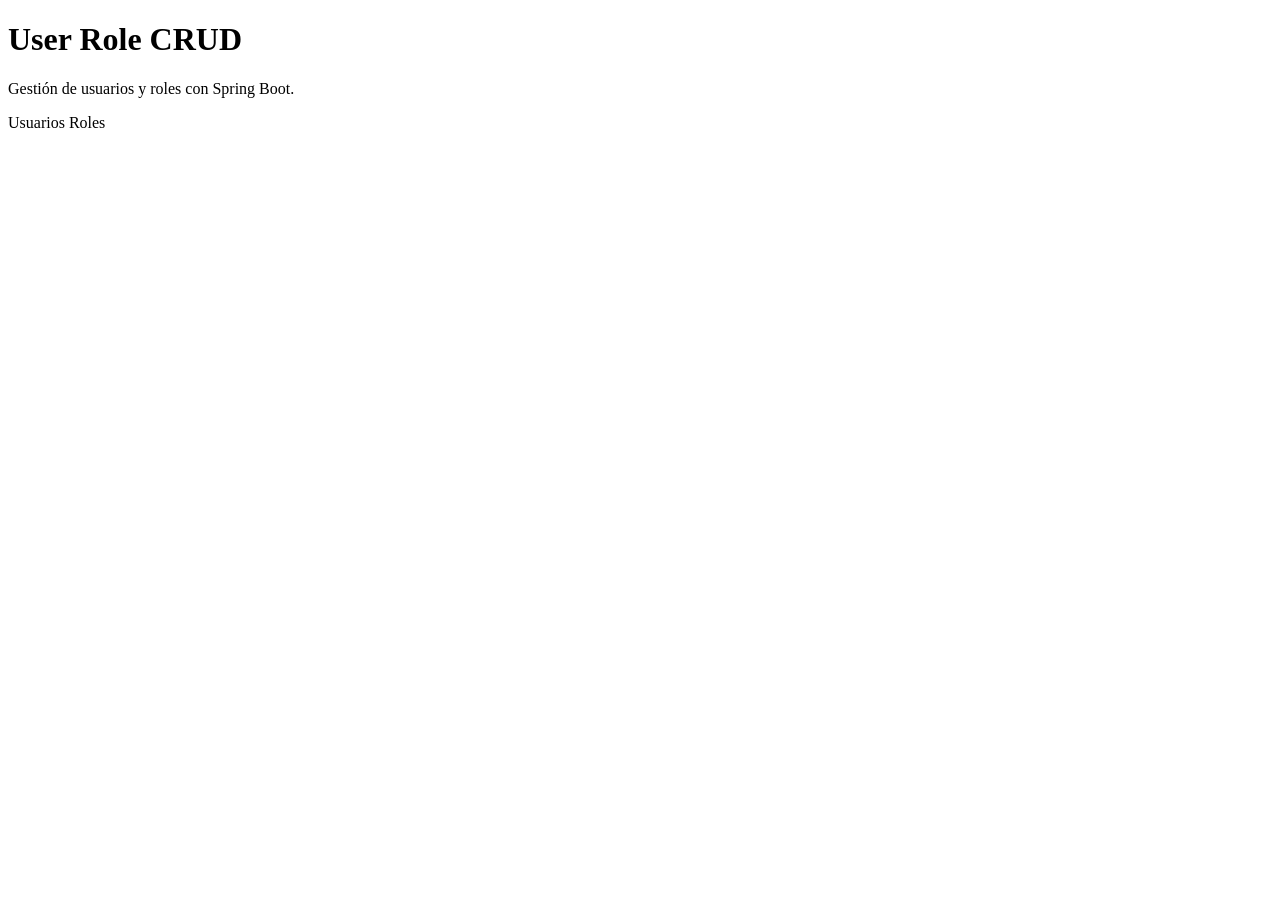
<file: src/main/resources/templates/index.html>
<!DOCTYPE html>
<html xmlns:th="http://www.thymeleaf.org">

<head th:replace="fragments/head :: head('User Role CRUD')"></head>

<body class="d-flex flex-column h-100">

<header th:replace="fragments/header :: header"></header>

<main class="d-flex flex-column justify-content-center align-items-center text-center p-4">

    <h1 class="mb-4">
        User Role CRUD
    </h1>

    <p class="mb-4">
        Gestión de usuarios y roles con Spring Boot.
    </p>

    <div class="d-flex gap-3">

        <a th:href="@{/users}"
           class="btn btn-primary">
            Usuarios
        </a>

        <a th:href="@{/roles}"
           class="btn btn-secondary">
            Roles
        </a>

    </div>

</main>

<footer th:replace="fragments/footer :: footer"></footer>

<div th:replace="fragments/scripts :: scripts"></div>

</body>
</html>
</file>
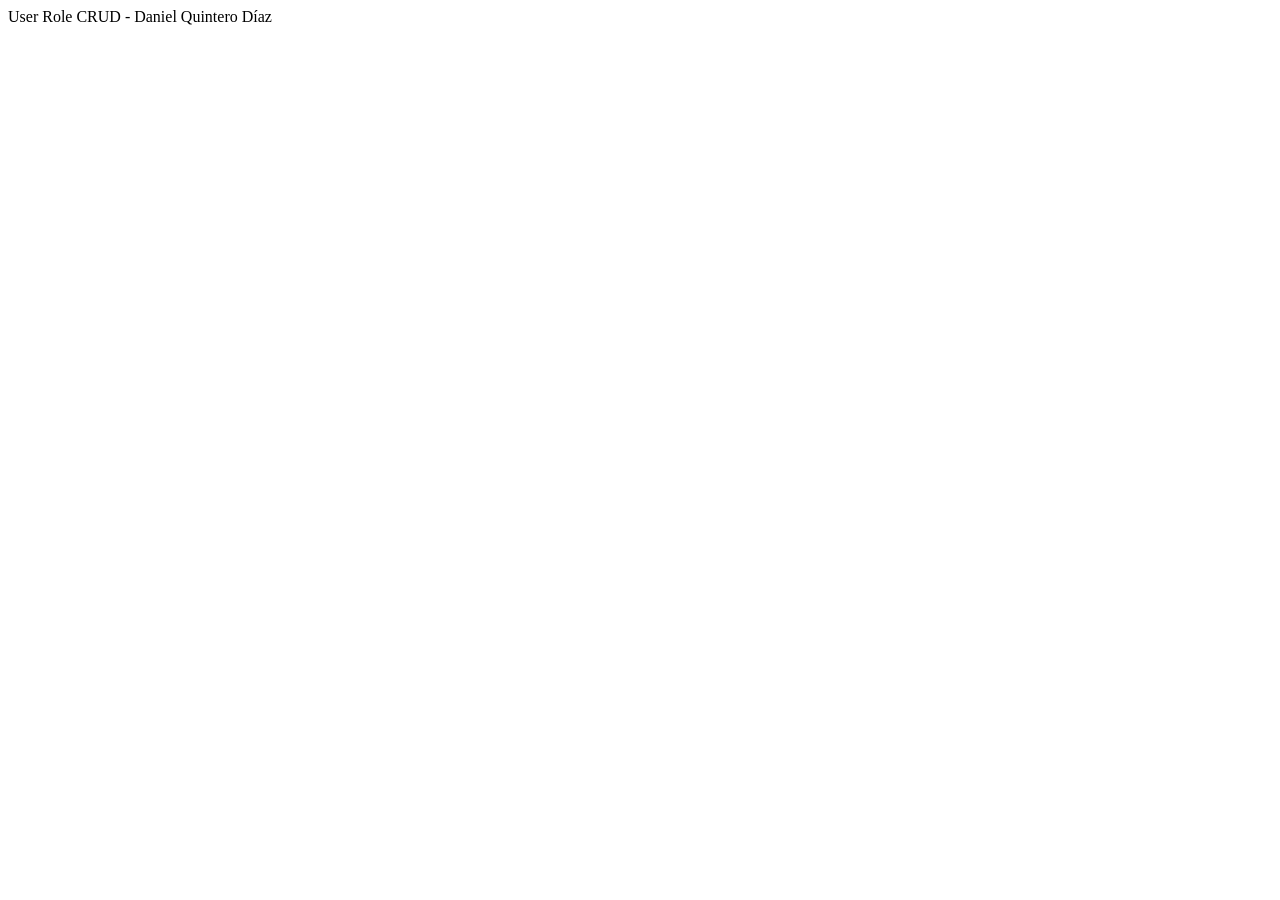
<file: src/main/resources/templates/fragments/footer.html>
<!DOCTYPE html>
<html xmlns:th="http://www.thymeleaf.org">

<footer th:fragment="footer"
        class="footer mt-auto py-3 bg-light">

    <div class="container text-center">

        <span class="text-muted">
            User Role CRUD - Daniel Quintero Díaz
        </span>

    </div>

</footer>

</html>
</file>
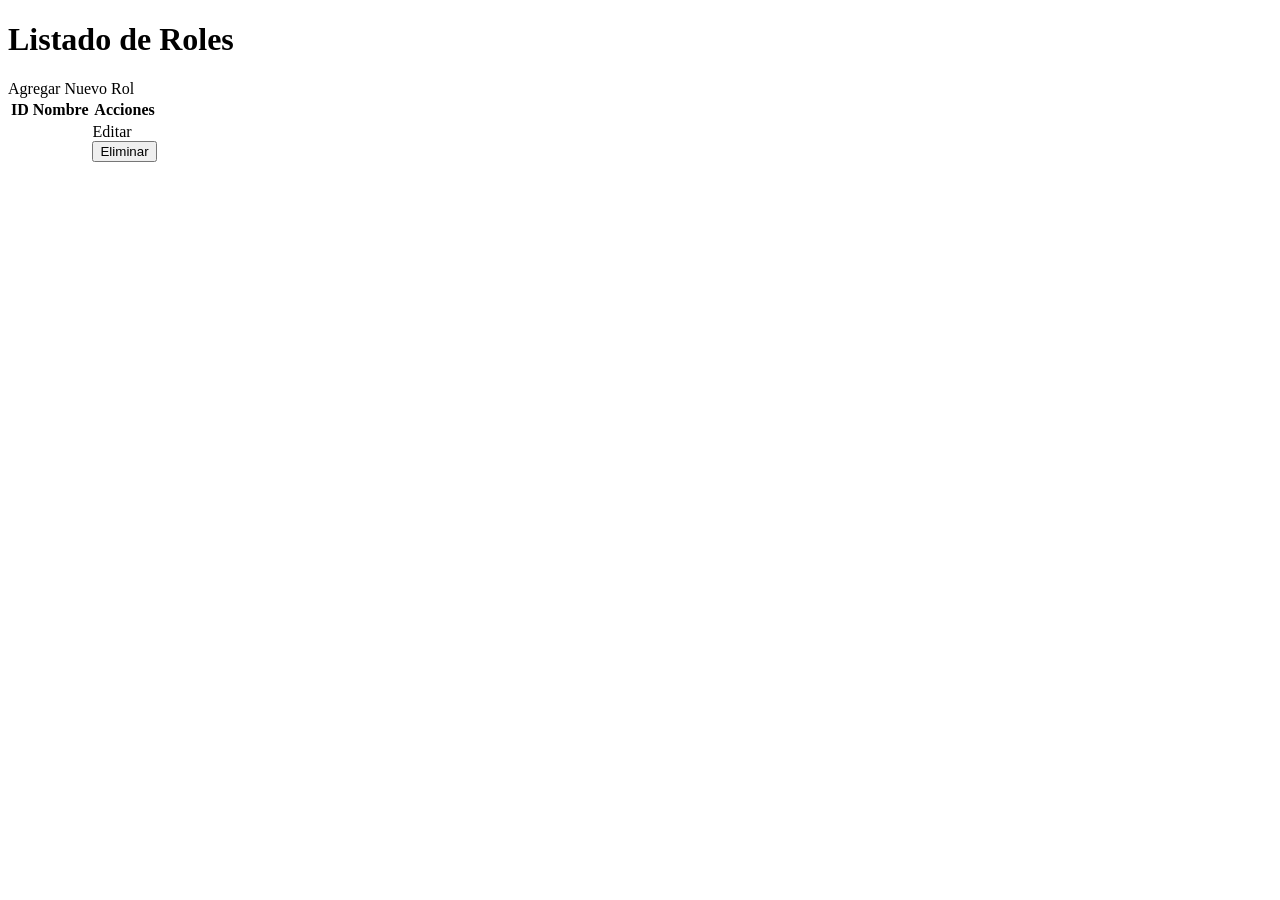
<file: src/main/resources/templates/views/role/role-list.html>
<!DOCTYPE html>
<html xmlns:th="http://www.thymeleaf.org">

<head th:replace="fragments/head :: head('User Role CRUD - Roles')"></head>

<body class="d-flex flex-column h-100">

<header th:replace="fragments/header :: header"></header>

<main class="list-page">

    <div class="list-card">

        <h1>Listado de Roles</h1>

        <a th:href="@{/roles/new}"
           class="btn btn-success">
            Agregar Nuevo Rol
        </a>

        <div th:if="${errorMessage}"
             class="alert alert-danger"
             th:text="${errorMessage}">
        </div>

        <div class="table-responsive">

            <table class="table table-bordered table-striped mt-3">

                <thead>

                <tr>
                    <th>ID</th>
                    <th>Nombre</th>
                    <th>Acciones</th>
                </tr>

                </thead>

                <tbody>

                <tr th:each="role : ${listRoles}">

                    <td th:text="${role.id}"></td>

                    <td th:text="${role.name}"></td>

                    <td>

                        <a th:href="@{/roles/edit(id=${role.id})}"
                           class="btn btn-primary btn-sm">
                            Editar
                        </a>

                        <form th:action="@{/roles/delete}"
                              method="post"
                              class="d-inline">

                            <input type="hidden"
                                   name="id"
                                   th:value="${role.id}">

                            <button type="submit"
                                    class="btn btn-danger btn-sm"
                                    onclick="return confirm('¿Estás seguro de eliminar este rol?')">
                                Eliminar
                            </button>

                        </form>

                    </td>

                </tr>

                </tbody>

            </table>

        </div>

    </div>

</main>

<footer th:replace="fragments/footer :: footer"></footer>

<div th:replace="fragments/scripts :: scripts"></div>

</body>
</html>
</file>
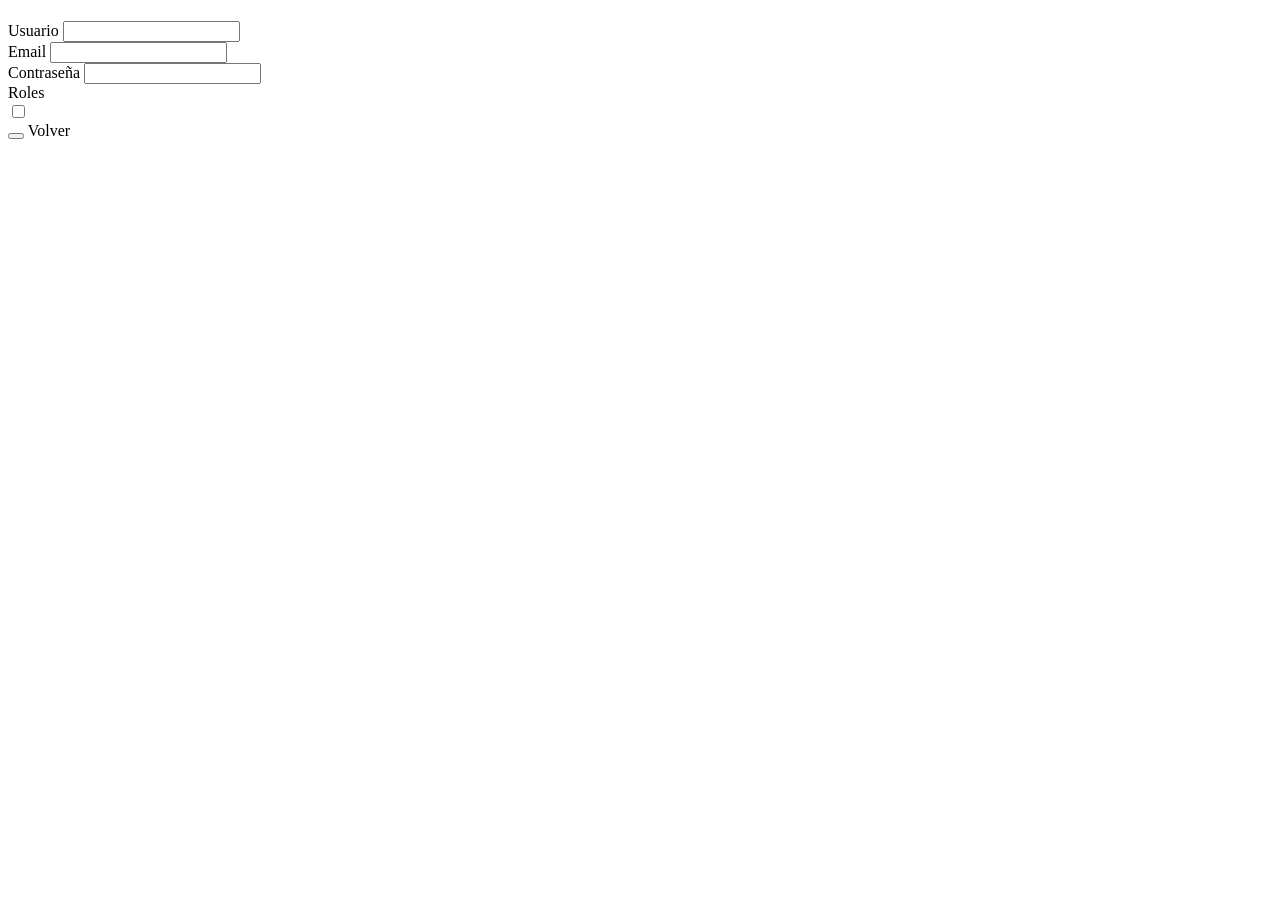
<file: src/main/resources/templates/views/user/user-form.html>
<!DOCTYPE html>
<html xmlns:th="http://www.thymeleaf.org">

<head th:replace="fragments/head :: head('User Role CRUD - Usuario')"></head>

<body class="d-flex flex-column h-100">

<header th:replace="fragments/header :: header"></header>

<main class="form-page">

    <div class="form-card">

        <h1 th:text="${user.id == null}
                ? 'Agregar nuevo usuario'
                : 'Editar usuario'">
        </h1>

        <div th:if="${errorMessage}"
             class="alert alert-danger"
             th:text="${errorMessage}">
        </div>

        <form th:action="${user.id == null}
                ? @{/users/insert}
                : @{/users/update}"
              th:object="${user}"
              method="post">

            <input type="hidden"
                   th:field="*{id}">

            <div class="mb-3">

                <label for="username"
                       class="form-label">
                    Usuario
                </label>

                <input type="text"
                       id="username"
                       th:field="*{username}"
                       class="form-control">

                <div th:if="${#fields.hasErrors('username')}"
                     th:errors="*{username}"
                     class="text-danger">
                </div>

            </div>

            <div class="mb-3">

                <label for="email"
                       class="form-label">
                    Email
                </label>

                <input type="email"
                       id="email"
                       th:field="*{email}"
                       class="form-control">

                <div th:if="${#fields.hasErrors('email')}"
                     th:errors="*{email}"
                     class="text-danger">
                </div>

            </div>

            <div class="mb-3">

                <label for="password"
                       class="form-label">
                    Contraseña
                </label>

                <input type="password"
                       id="password"
                       th:field="*{password}"
                       class="form-control">

                <div th:if="${#fields.hasErrors('password')}"
                     th:errors="*{password}"
                     class="text-danger">
                </div>

            </div>

            <div class="mb-3">

                <label class="form-label">
                    Roles
                </label>

                <div th:each="role : ${listRoles}"
                     class="form-check">

                    <input type="checkbox"
                           class="form-check-input"
                           name="roleIds"
                           th:value="${role.id}"
                           th:id="${'role-' + role.id}"
                           th:checked="${#lists.contains(user.roles, role)}">

                    <label class="form-check-label"
                           th:for="${'role-' + role.id}"
                           th:text="${role.name}">
                    </label>

                </div>

                <div th:if="${#fields.hasErrors('roles')}"
                     th:errors="*{roles}"
                     class="text-danger">
                </div>

            </div>

            <button type="submit"
                    class="btn btn-primary"
                    th:text="${user.id == null}
                            ? 'Crear'
                            : 'Actualizar'">
            </button>

            <a th:href="@{/users}"
               class="btn btn-secondary">
                Volver
            </a>

        </form>

    </div>

</main>

<footer th:replace="fragments/footer :: footer"></footer>

<div th:replace="fragments/scripts :: scripts"></div>

</body>
</html>
</file>
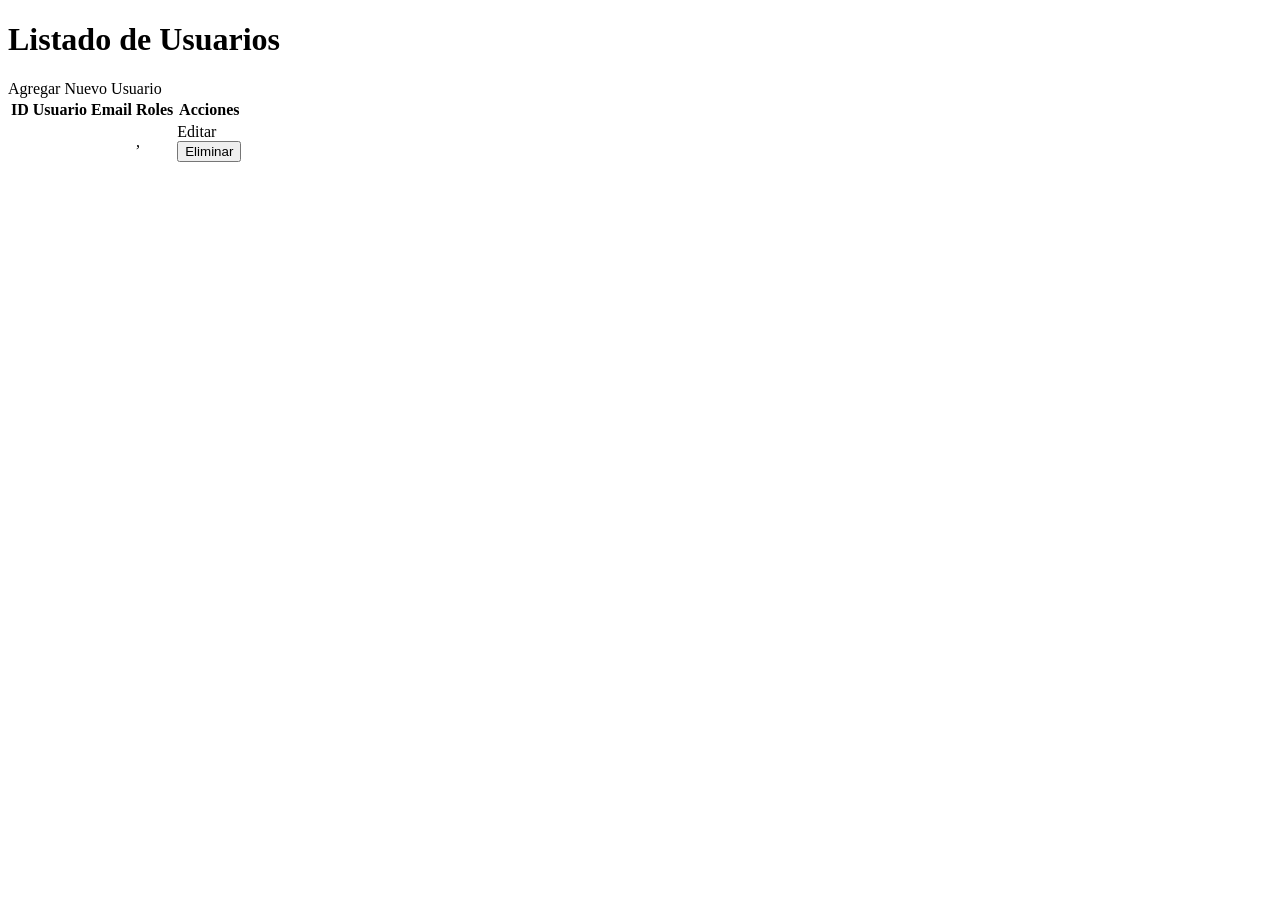
<file: src/main/resources/templates/views/user/user-list.html>
<!DOCTYPE html>
<html xmlns:th="http://www.thymeleaf.org">

<head th:replace="fragments/head :: head('User Role CRUD - Usuarios')"></head>

<body class="d-flex flex-column h-100">

<header th:replace="fragments/header :: header"></header>

<main class="list-page">

    <div class="list-card">

        <h1>Listado de Usuarios</h1>

        <a th:href="@{/users/new}"
           class="btn btn-success">
            Agregar Nuevo Usuario
        </a>

        <div th:if="${errorMessage}"
             class="alert alert-danger"
             th:text="${errorMessage}">
        </div>

        <div class="table-responsive">

            <table class="table table-bordered table-striped mt-3">

                <thead>

                <tr>
                    <th>ID</th>
                    <th>Usuario</th>
                    <th>Email</th>
                    <th>Roles</th>
                    <th>Acciones</th>
                </tr>

                </thead>

                <tbody>

                <tr th:each="user : ${listUsers}">

                    <td th:text="${user.id}"></td>

                    <td th:text="${user.username}"></td>

                    <td th:text="${user.email}"></td>

                    <td>

                        <span th:each="role, iterStat : ${user.roles}">

                            <span th:text="${role.name}"></span>

                            <span th:if="${!iterStat.last}">
                                ,
                            </span>

                        </span>

                    </td>

                    <td>

                        <a th:href="@{/users/edit(id=${user.id})}"
                           class="btn btn-primary btn-sm">
                            Editar
                        </a>

                        <form th:action="@{/users/delete}"
                              method="post"
                              class="d-inline">

                            <input type="hidden"
                                   name="id"
                                   th:value="${user.id}">

                            <button type="submit"
                                    class="btn btn-danger btn-sm"
                                    onclick="return confirm('¿Estás seguro de eliminar este usuario?')">
                                Eliminar
                            </button>

                        </form>

                    </td>

                </tr>

                </tbody>

            </table>

        </div>

    </div>

</main>

<footer th:replace="fragments/footer :: footer"></footer>

<div th:replace="fragments/scripts :: scripts"></div>

</body>
</html>
</file>
